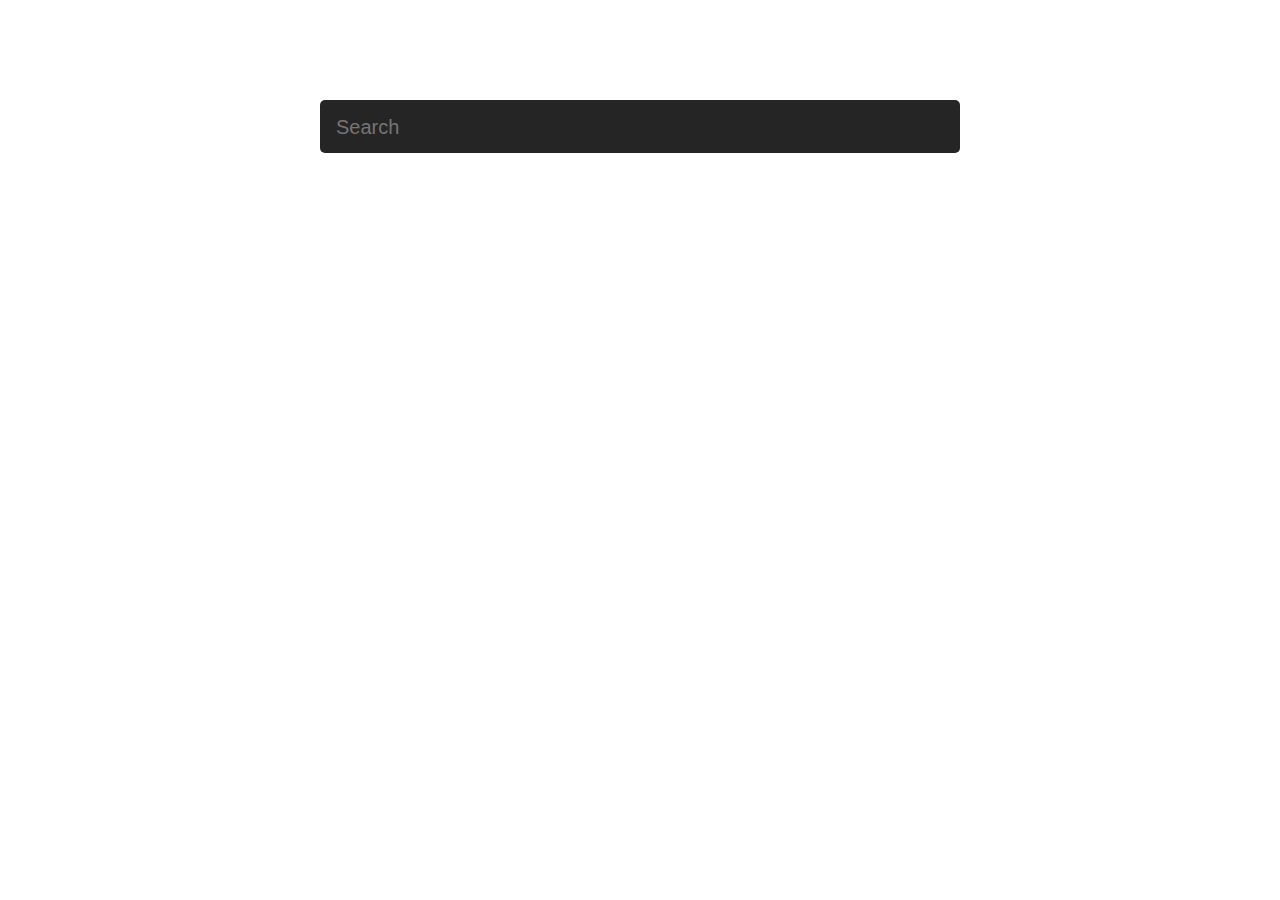
<file: src/chromedo.html>
<!doctype html>
<html>
<head>
	<meta charset="UTF-8">
	<title>Chrome Go</title>
	<link rel="stylesheet" type="text/css" href="css/chromedo.css">

	<script type="text/javascript" src="libs/jquery.min.js" ></script>
	<script type="text/javascript" src="libs/fuse.min.js" ></script>
	<script type="text/javascript" src="libs/bookmarks.js" ></script>
	<script type="text/javascript" src="chromedo.js" ></script>
</head>
<body>
	<div class="container">
		<div class="search-container">
			<input class="search-input" type="text" name="search" placeholder="Search" autofocus>
			<div class="results" id="results"></div>
		</div>
	</div>
</body>
</html>
</file>
<file: src/css/chromedo.css>
* { box-sizing: border-box }

ul {
	list-style-type: none;
	margin: 0;
	padding: 0;
}

body {
	margin:0;
	padding: 0;
}

.container {
	position: absolute;
	top: 0;
	bottom: 0;
	width: 100%;
	height: 100%;
	overflow: hidden;
}

.search-container {
	width: 640px;
	margin: 100px auto 0 auto;
	background: #252525;
	-moz-border-radius: 5px; 
	-webkit-border-radius: 5px; 
	border-radius: 5px;
}

.search-input {
	display: block;
	width: 100%;
	color:#fffff2;
	
	padding: 16px 16px 14px 16px; 
	border: 0;
	outline: 0;
	background: transparent;

	font-size: 20px;
}

.entry {
	border: 1px solid #cecece;
	border-bottom:0;
	display:none;
}

.entry a {
	display: block;
	overflow: hidden;
	white-space: nowrap;
	padding: 8px 16px;
	color: #fffff2;
	text-decoration: none
}

.entry.focus, .entry:hover {
	background: #646464;
	
}

.entry .title {
	font-weight: bold;
}

.entry .url {
	
}
</file>
